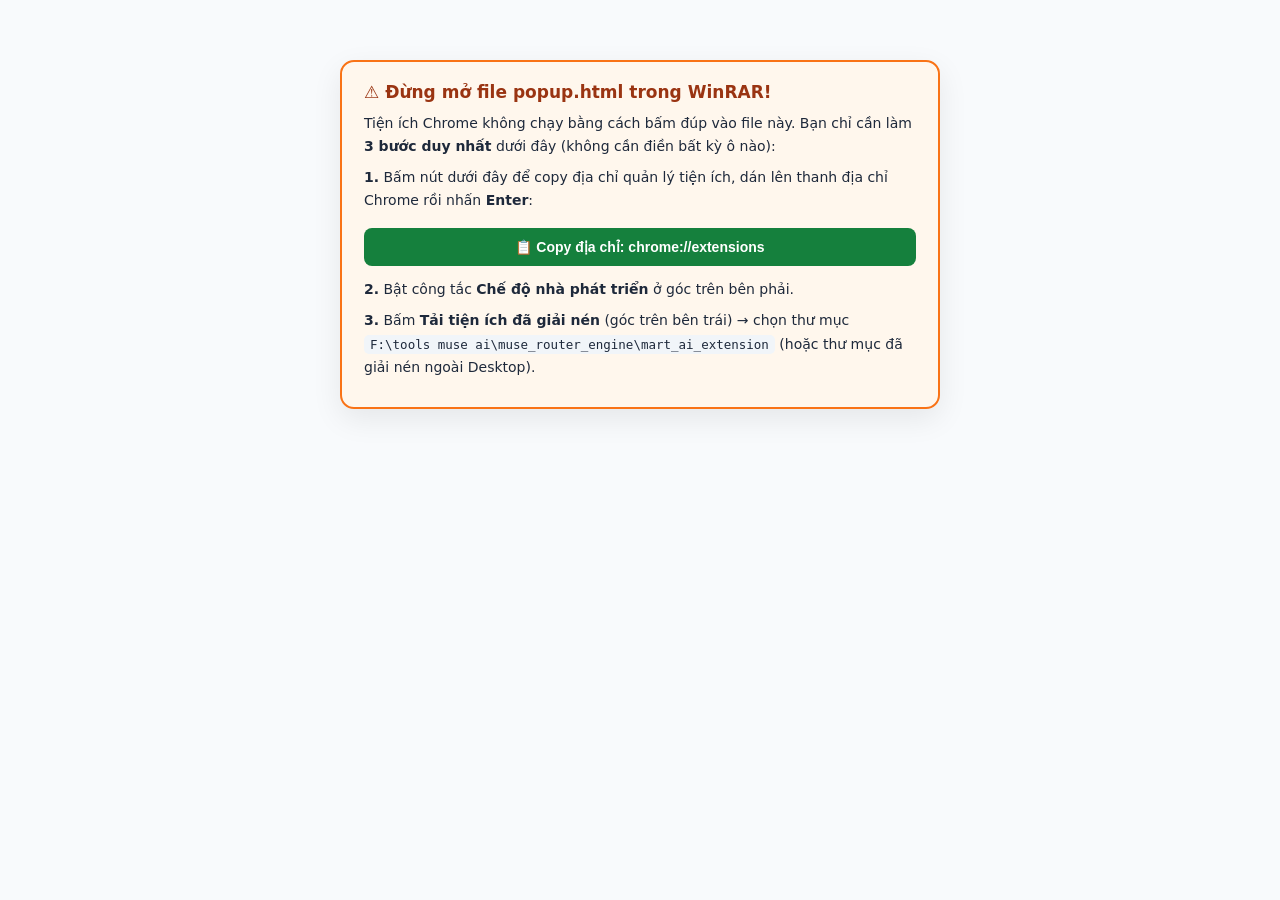
<file: muse_router_engine/mart_ai_extension/popup.html>
<!DOCTYPE html>
<html lang="vi">
<head>
  <meta charset="utf-8">
  <title>Mart AI — Tự Động Bắt Muse.ai</title>
  <style>
    body { font-family: system-ui, -apple-system, "Segoe UI", sans-serif; width: 320px; margin: 0; padding: 16px; color: #1f2937; }
    body.file-mode { width: auto; max-width: 600px; margin: 36px auto; padding: 24px; background: #f8fafc; }
    h1 { font-size: 15px; margin: 0 0 6px; }
    .sub { font-size: 12.5px; color: #4b5563; margin-bottom: 12px; line-height: 1.45; }
    button { width: 100%; margin-top: 8px; padding: 10px 12px; border: 0; border-radius: 8px; background: #15803d; color: #fff; font-size: 13px; font-weight: 600; cursor: pointer; }
    button:disabled { opacity: .6; cursor: default; }
    #status { margin-top: 10px; font-size: 12.5px; min-height: 16px; line-height: 1.45; }
    #status.ok { color: #15803d; font-weight: 600; }
    #status.err { color: #b91c1c; font-weight: 600; }
    .warn-card { background: #fff7ed; border: 2px solid #f97316; border-radius: 14px; padding: 20px 22px; box-shadow: 0 10px 30px rgba(0,0,0,0.08); }
    .warn-title { font-size: 17px; font-weight: 700; color: #9a3412; margin-bottom: 10px; }
    .warn-step { font-size: 14px; line-height: 1.65; color: #1e293b; margin-bottom: 8px; }
    code { background: #f1f5f9; padding: 2px 6px; border-radius: 5px; font-size: 12.5px; }
  </style>
</head>
<body>
  <div id="notInstalledWarning" style="display:none;" class="warn-card">
    <div class="warn-title">⚠️ Đừng mở file popup.html trong WinRAR!</div>
    <div class="warn-step">Tiện ích Chrome không chạy bằng cách bấm đúp vào file này. Bạn chỉ cần làm <b>3 bước duy nhất</b> dưới đây (không cần điền bất kỳ ô nào):</div>
    <div class="warn-step"><b>1.</b> Bấm nút dưới đây để copy địa chỉ quản lý tiện ích, dán lên thanh địa chỉ Chrome rồi nhấn <b>Enter</b>:</div>
    <button type="button" id="btnCopyExtUrl" style="font-size:14px;padding:11px;">📋 Copy địa chỉ: chrome://extensions</button>
    <div class="warn-step" style="margin-top:12px;"><b>2.</b> Bật công tắc <b>Chế độ nhà phát triển</b> ở góc trên bên phải.</div>
    <div class="warn-step"><b>3.</b> Bấm <b>Tải tiện ích đã giải nén</b> (góc trên bên trái) → chọn thư mục <code>F:\tools muse ai\muse_router_engine\mart_ai_extension</code> (hoặc thư mục đã giải nén ngoài Desktop).</div>
  </div>

  <div id="installedPanel">
    <h1>🟢 Mart AI — Cầu Nối Tự Động</h1>
    <div class="sub">Tiện ích đang hoạt động ngầm tự động 100% (không cần nhập địa chỉ hay mật khẩu).</div>
    <button type="button" id="btnPushOpenTab">⚡ Đồng bộ tài khoản Muse.ai ngay</button>
    <div id="status" role="status"></div>
  </div>

  <script src="common.js"></script>
  <script src="popup.js"></script>
</body>
</html>
</file>
